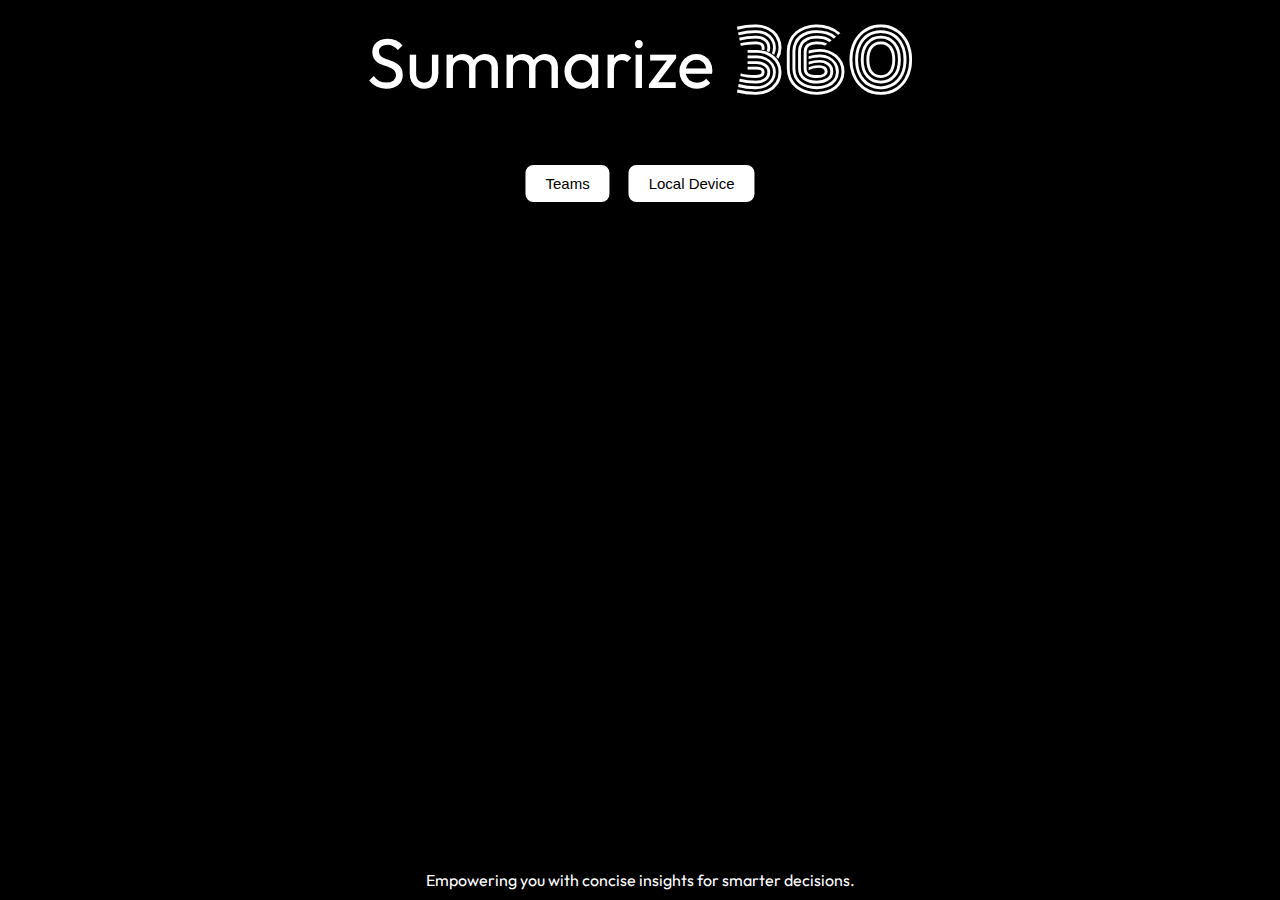
<file: Summarizer-Frontend/index.html>
<!DOCTYPE html>
<html lang="en">
<head>
    <meta charset="UTF-8">
    <meta name="viewport" content="width=device-width, initial-scale=1.0">
    <title>Summarize 360</title>
    <link href="https://fonts.googleapis.com/css2?family=Outfit:wght@100..900&display=swap" rel="stylesheet">
    <link href="https://fonts.googleapis.com/css2?family=Monoton&display=swap" rel="stylesheet">
    <link rel="stylesheet" href="css/style.css">
    <style>

        /* Loader styles */
        
    </style>
</head>
<body>
    <div class="header">
        <span class="summarize">Summarize</span>
        <span class="three-sixty">360</span>
    </div>
    <div class="summarizer-btn">
    
        <div class="custom-buttons-container">
            <button id="teamsButton" class="custom-button">Teams</button>
            <button class="custom-button" id="local-device-button">Local Device</button>
            
        </div>
        <div class="summarizer-process">
            <div class="Teamcontainer" id="MSTeamcontainer" style="display: none;">
                <div class="box">
                    <h1>Choose File from Microsoft Teams</h1>
                    <select id="fileDropdown">
                        
                        <option value="">Loading Files...</option>

                    </select>
                    <button onclick="downloadFile()">Summarize</button>
                </div>
            </div>
            <div id="loaderContainer" style="display: none;">
                <div class="spinner"></div>
                <div class="loader-msg">Loading...</div>
            </div>
            <div class="upload-container" id="upload-container">
                <input type="file" id="file-input" accept="video/*" style="display: none;">
            </div>
        </div>
    </div>
    
    <div class="Msg-container" id="Msg-C">
        
        <div class="Message-card">
            <div class="heading">Summary</div>
            <p id="card-summary">Card content goes here.</p><br>
            <div class="heading">Plan of action</div>
            <p id="card-poa">Card content goes here.</p>
            <div class="button-container">
                <button onclick="sntmail()" >Send</button>
            </div>
        </div>
        <div class="Mail-container">
            <h1>Email Recipient List</h1>
            <form id="emailForm">
                <input type="email" id="emailInput" placeholder="Enter email ID" required>
                <button type="submit">Add Email</button>
            </form>
            <div class="email-list" id="emailList"></div>
        </div>
    </div>
    <div class="empty">&nbsp
    </div>
    <section class="summarize-footer">
        Empowering you with concise insights for smarter decisions.
    </section>
    <script src="script.js"></script>
</body>
</html>
</file>
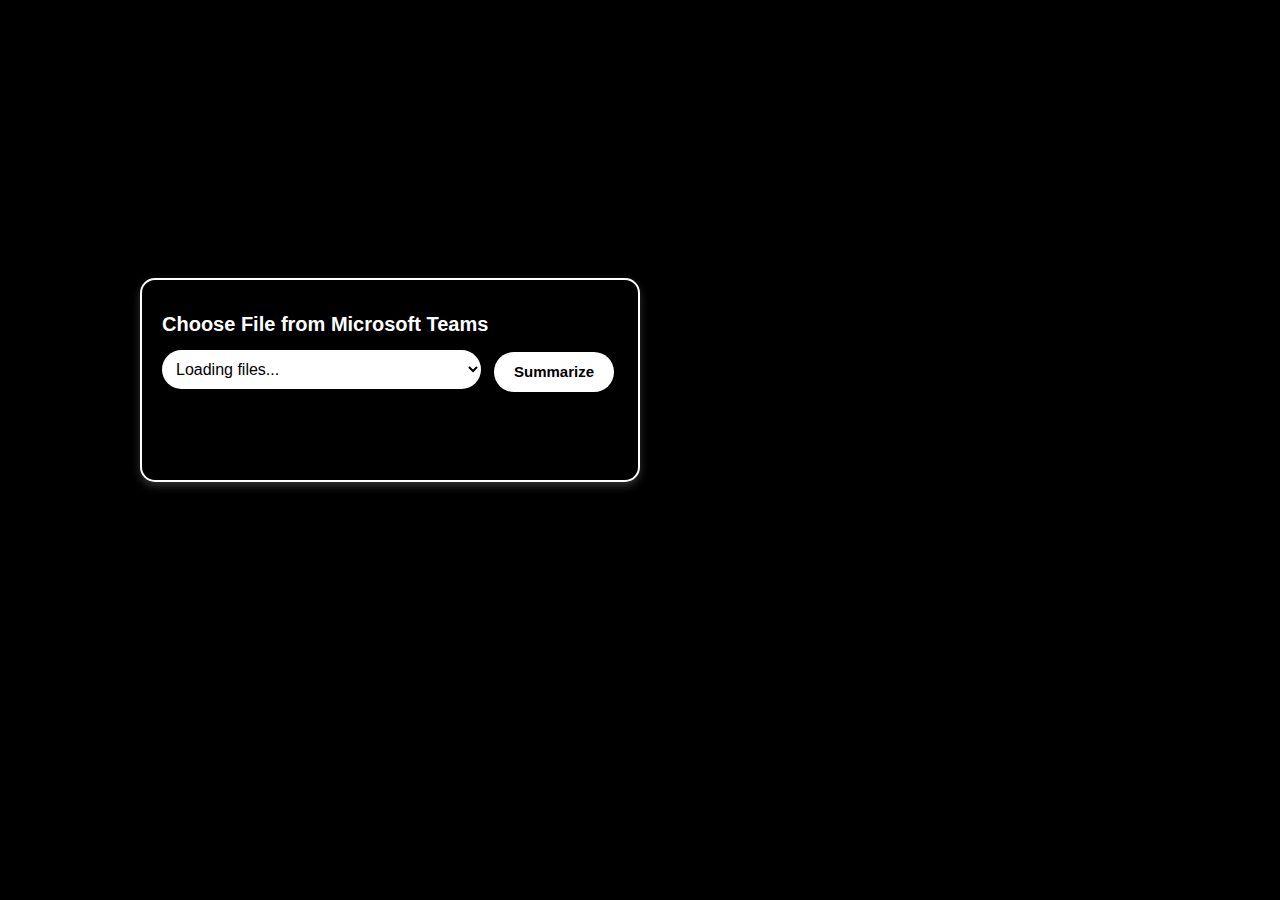
<file: backend/main.html>
<!DOCTYPE html>
<html lang="en">
<head>
    <meta charset="UTF-8">
    <meta name="viewport" content="width=device-width, initial-scale=1.0">
    <title>Download Files from OneDrive</title>
    <link rel="stylesheet" href="styles.css">
</head>
<body>
    <div class="container">
        <div class="box">
            <h1>Choose File from Microsoft Teams</h1>
            <select id="fileDropdown">
                <option value="">Loading files...</option>
            </select>
            <button onclick="downloadFile()">Summarize</button>
        </div>
    </div>

    <script src="script.js"></script>
</body>
</html>
</file>
<file: Summarizer-Frontend/css/style.css>
body {
    background-color: black;
    margin: 0;
    padding: 0;
    display: flex;
    flex-direction: column;
    align-items: center;
    font-family: 'Outfit', sans-serif;
    color: white;
}

.header {
    display: flex;
    align-items: center;
    gap: 20px;
}

.summarize {
    font-size: 70px;
    font-family: 'Outfit', sans-serif;
    color: #fff;
    
}

.three-sixty {
    font-size: 80px;
    font-family: 'Monoton', cursive;
    color: #fff;
}

.summarizer-btn{
    position: absolute;
    display: flex;
    flex-direction: column;
    align-items: center;
    left: 50%; 
    top: 163px;
    transform: translate(-50%);
}

.custom-buttons-container {
    display: flex;
    gap: 15px; 
}

.custom-button {
    padding: 10px 20px;
    font-size: 15px;
    background-color: white;
    color: black;
    border: 2px solid black;
    cursor: pointer;
    border-radius: 10px;
}

.custom-button:hover {
    background-color: black;
    color: white;
    box-shadow: 0 0 10px 3px rgba(255, 124, 255, 0.7); /* White glowing effect */
}
.summarizer-process{
    margin-top: 20px;
    display: flex;
    flex-direction: column;
    align-items: center;
}
.process-btn-container{
    display: flex;
    align-self: center;
    margin-top: 10px;
}
#loaderContainer{
    margin-top: 10px;
    display: flex;
    flex-direction: row;
    align-items: center;
}
.spinner {
    background-image: linear-gradient(rgb(186, 66, 255) 35%, rgb(0, 225, 255));
    width: 15px;
    height: 30px;
    animation: spinning82341 0.1s linear infinite;
    text-align: center;
    border-radius: 50px;
    filter: blur(1px);
    box-shadow: 0px -5px 20px 0px rgb(186, 66, 255), 0px 5px 20px 0px rgb(0, 225, 255);
}

.spinner1 {
    background-color: rgb(36, 36, 36);
    width: 50px;
    height: 100px;
    border-radius: 50px;
    filter: blur(10px);
}

@keyframes spinning82341 {
    to {
        transform: rotate(360deg);
    }
}
.loader-msg{
    margin-left: 15px;
}

.Msg-container{
    position: relative;
    top: 200px;
    display: none;
    /*display: none;*/
}
.Message-card {
    width: 675px;
    
    border-radius: 20px; /* Ensures the card itself has rounded corners */
    padding: 20px;
    box-shadow: rgba(151, 65, 252, 0.4) 1px 1px 100px 4px;
    color: white;
    display: flex;
    flex-direction: column;
    position: relative;
}
#card-poa{
    margin-bottom: 45px;
}

.Message-card .heading {
  font-size: 18px; /* Adjust font size as needed */
  font-weight: bold;
  margin-bottom: 10px;
}

.Message-card p {
  margin: 0; /* Remove default margin */
}

.Message-card .button-container {
  position: absolute;
    bottom: 20px;
    right: 30px;
}

.Message-card .button-container button {
  width: 70px;
  height: 30px;
  padding: 1px 5px;
  background-color: #ffffff; /* Button background color */
  color: #000000; /* Button text color */
  border: none;
  border-radius: 15px;
  cursor: pointer;
  font-size: 16px;
}

.Message-card .button-container button:hover {
  background-color: black;
  color: white;
  box-shadow: 0 0 10px 3px rgba(255, 100, 255, 0.7); /* White glowing effect */
}



.input-container {
  display: flex;
  background: white;
  border-radius: 1rem;
  background: linear-gradient(45deg, #c5c5c5 0%, #ffffff 100%);
  padding: 0.3rem;
  gap: 0.3rem;
}

.input-container input {
  border-radius: 0.8rem 0 0 0.8rem;
  background: #e8e8e8;
  box-shadow: inset 13px 13px 10px #dcdcdc, inset -13px -13px 10px #f4f4f4;
  width: 100%;
  flex-basis: 75%;
  padding: 1rem;
  border: none;
  border-left: 2px solid #800080; /* Changed to purple */
  color: #5e5e5e;
  transition: all 0.2s ease-in-out;
}

.input-container input:focus {
  border-left: 2px solid #800080; /* Changed to purple */
  outline: none;
  box-shadow: inset 13px 13px 10px #dab6fc, inset -13px -13px 10px #f4f4f4; /* Adjusted for a lighter purple focus */
}

.input-container button {
  flex-basis: 25%;
  padding: 1rem;
  background: linear-gradient(135deg, #dab6fc 0%, #800080 100%); /* Changed to purple gradient */
  font-weight: 900;
  letter-spacing: 0.3rem;
  text-transform: uppercase;
  color: white;
  border: none;
  width: 100%;
  border-radius: 0 1rem 1rem 0;
  transition: all 0.2s ease-in-out;
}

.input-container button:hover {
  background: linear-gradient(135deg, #dab6fc 0%, #a020f0c4 100%); /* Hover effect with a lighter purple */
}

@media (max-width: 500px) {
  .input-container {
    flex-direction: column;
  }

  .input-container input {
    border-radius: 0.8rem;
  }

  .input-container button {
    padding: 1rem;
    border-radius: 0.8rem;
  }
}
.upload-container {
    margin-top: 20px;
    display: none; /* Initially hide the file input */
}

#file-input {
    display: block;
    margin-top: 10px;
}

.Mail-container {
    background-color: #ffffff;
    border-radius: 38px;
    box-shadow: rgba(151, 65, 252, 0.4) 1px 1px 100px 4px;
    padding: 20px;
    width: 300px;
    color: black;
    margin-left: 40px;
    align-self: flex-start;
}

.Mail-container h1 {
    font-size: 24px;
    margin-bottom: 20px;
    text-align: center;
}

.Mail-container form {
    display: flex;
    flex-direction: column;
    gap: 10px;
}

.Mail-container input[type="email"] {
    padding: 10px;
    border: 1px solid #ccc;
    border-radius: 18px;
    font-size: 16px;
    width: 280px;
}

.Mail-container button {
    padding: 10px;
    background-color: black;
    color: #ffffff;
    border: none;
    border-radius: 18px;
    cursor: pointer;
    font-size: 16px;
    transition: background-color 0.3s;
}

.Mail-container button:hover {
    background-color: white;
    color:black;
    box-shadow: 0 0 10px 3px rgba(0, 0, 0, 0.1);
}

.email-list {
    margin-top: 20px;
    padding: 10px;
    border: 1px solid #ddd;
    border-radius: 18px;
    background-color: #f9f9f9;
    max-height: 150px;
    overflow-y: auto;
}

.email-list .email-item {
    display: flex;
    justify-content: space-between;
    align-items: center;
    margin: 5px 0;
    padding: 5px;
    background-color: #e9ecef;
    border-radius: 18px;
    word-wrap: break-word;
}

.email-list .remove-button {
    background-color: black;
    color: white;
    border: none;
    border-radius: 18px;
    padding: 1px 8px;
    cursor: pointer;
    font-size: 12px;
    transition: background-color 0.3s;
}

.email-list .remove-button:hover {
    background-color: #c82333;
}

.Teamcontainer {
    width: 500px;
    font-size: 10px;
}

.Teamcontainer .box {
    padding: 20px;
    border: 2px solid white;
    border-radius: 15px;
    background-color: black; 
    box-shadow: 0 4px 8px rgba(255, 255, 255, 0.2); 
    height: 160px;
}

.Teamcontainer .flex-container {
    display: flex;
    align-items: center; 
    justify-content: space-between;
    
}

.Teamcontainer select {
    width: 70%; 
    padding: 10px;
    font-size: 16px;
    border-radius: 22px;
    margin-right: 10px; 
    background-color: white;
    color: black;
    border: none; 
}

.Teamcontainer button {
    margin-top: -10px;
    padding: 0 20px; 
    font-size: 15px;
    cursor: pointer;
    border-radius: 22px;
    height: 40px; 
    line-height: 40px; 
    text-align: center;
    display: inline-block; 
    vertical-align: middle;
    background-color: white; 
    color: black; 
    border: none; 
    box-shadow: 0 2px 4px rgba(0, 0, 0, 0.1);
    font-weight: bold;
}


.empty{
    position: relative;
    top: 200px;
    height: 40px;
}
.summarize-footer{
    position: fixed;
    bottom: 0px;
    background-color: black;
    width: 100%;
    height: 30px;
    text-align: center;
}
</file>
<file: backend/styles.css>
body {
    font-family: Arial, sans-serif;
    padding: 20px;
    background-color: black;
    color: white;
    font-size: 10px;
}

.container {
    max-width: 500px;
    margin: 0 auto;
    top: 250px;
    position: relative;
    right: 250px;
}

.box {
    padding: 20px;
    border: 2px solid white; /* Glossy white border */
    border-radius: 15px; /* Rounded corners */
    background-color: black; /* Black background inside the box */
    box-shadow: 0 4px 8px rgba(255, 255, 255, 0.2); /* Soft shadow for glossy effect */
    height: 160px;
}

.flex-container {
    display: flex;
    align-items: center; /* Vertically aligns the select and button */
    justify-content: space-between; /* Add this if you want space between them */
}

select {
    width: 70%; /* Adjust width to make room for the button */
    padding: 10px;
    font-size: 16px;
    border-radius: 22px;
    margin-right: 10px; /* Add some space between select and button */
    background-color: white; /* White background for select */
    color: black; /* Black text color */
    border: none; /* No border on select */
}

button {
    padding: 0 20px; /* Remove vertical padding, use only horizontal padding */
    font-size: 15px;
    cursor: pointer;
    border-radius: 22px;
    height: 40px; /* Increased height to accommodate text */
    line-height: 40px; /* Set line-height to match the height */
    text-align: center;
    display: inline-block; /* Ensure button behaves as a block-level element */
    vertical-align: middle; /* Align text vertically */
    background-color: white; /* White background for button */
    color: black; /* Black text color */
    border: none; /* No border on button */
    box-shadow: 0 2px 4px rgba(0, 0, 0, 0.1); /* Light shadow for button */
    font-weight: bold;
}
</file>
